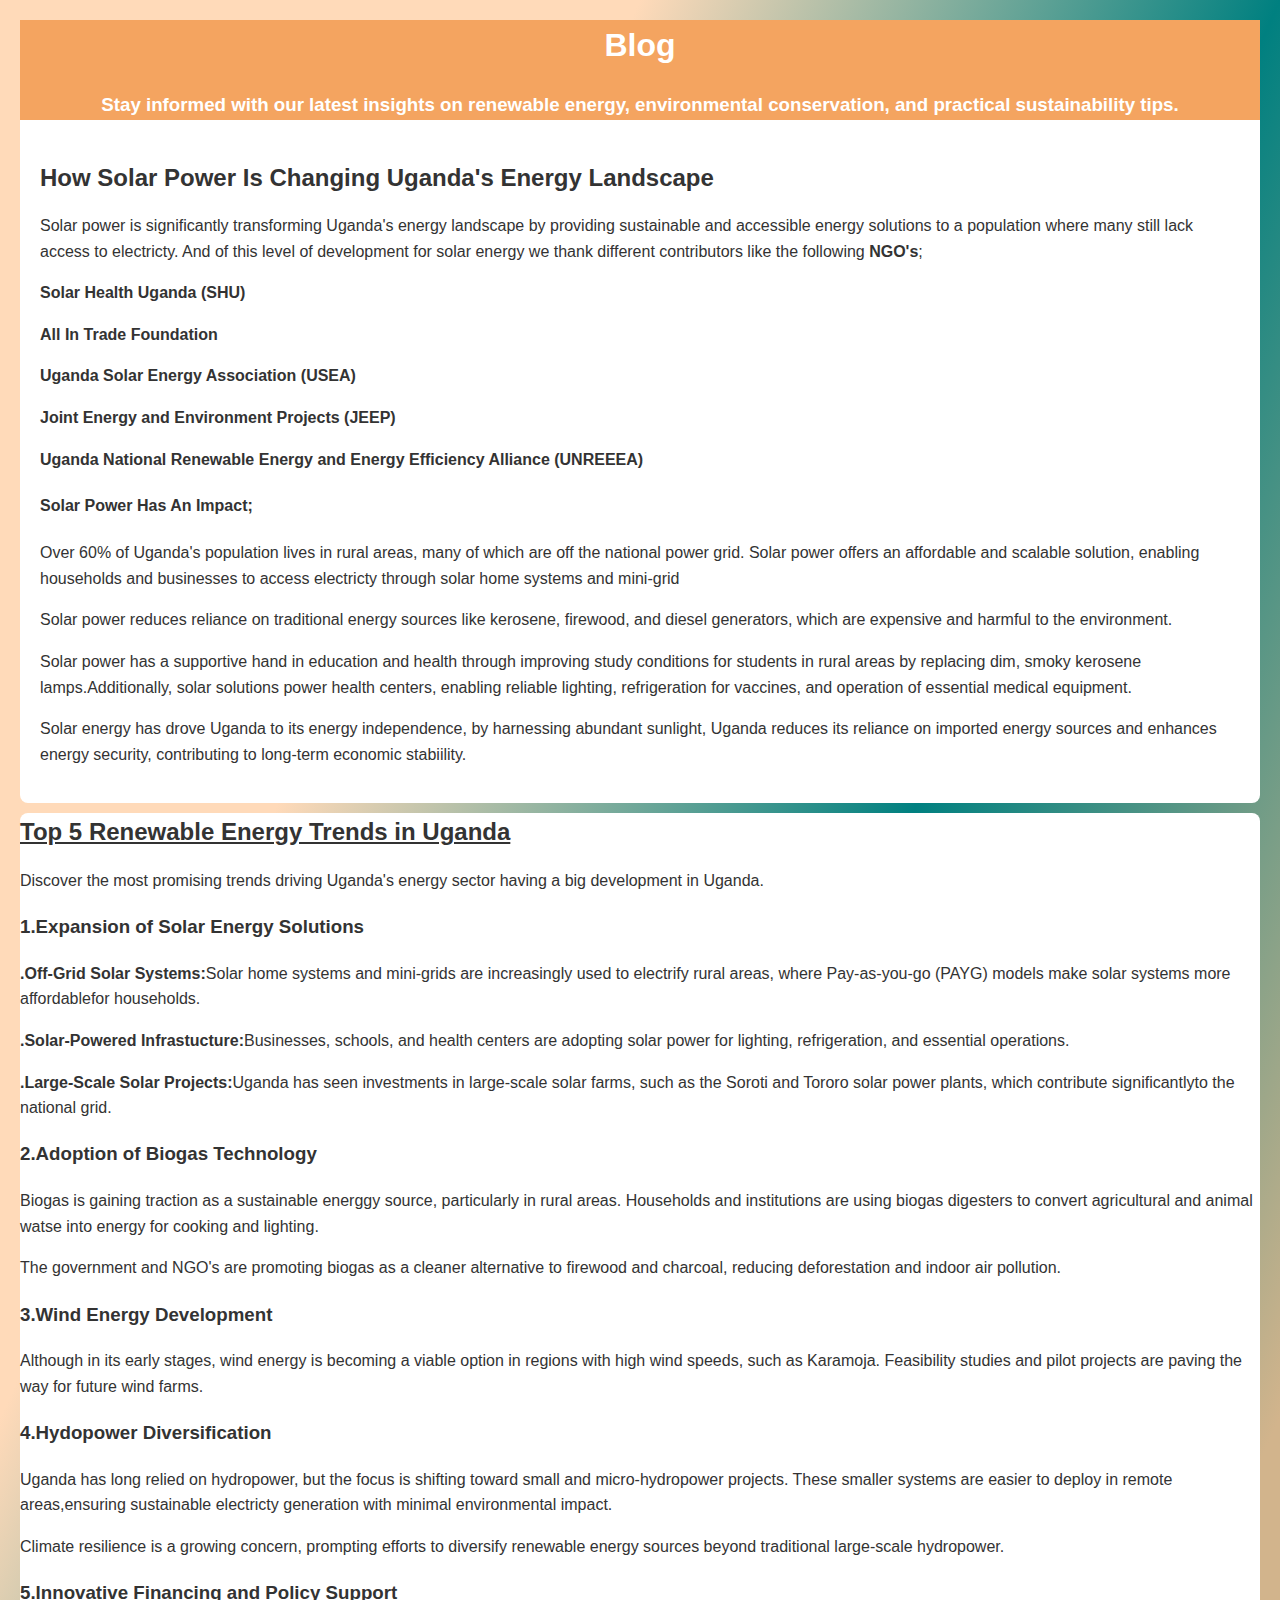
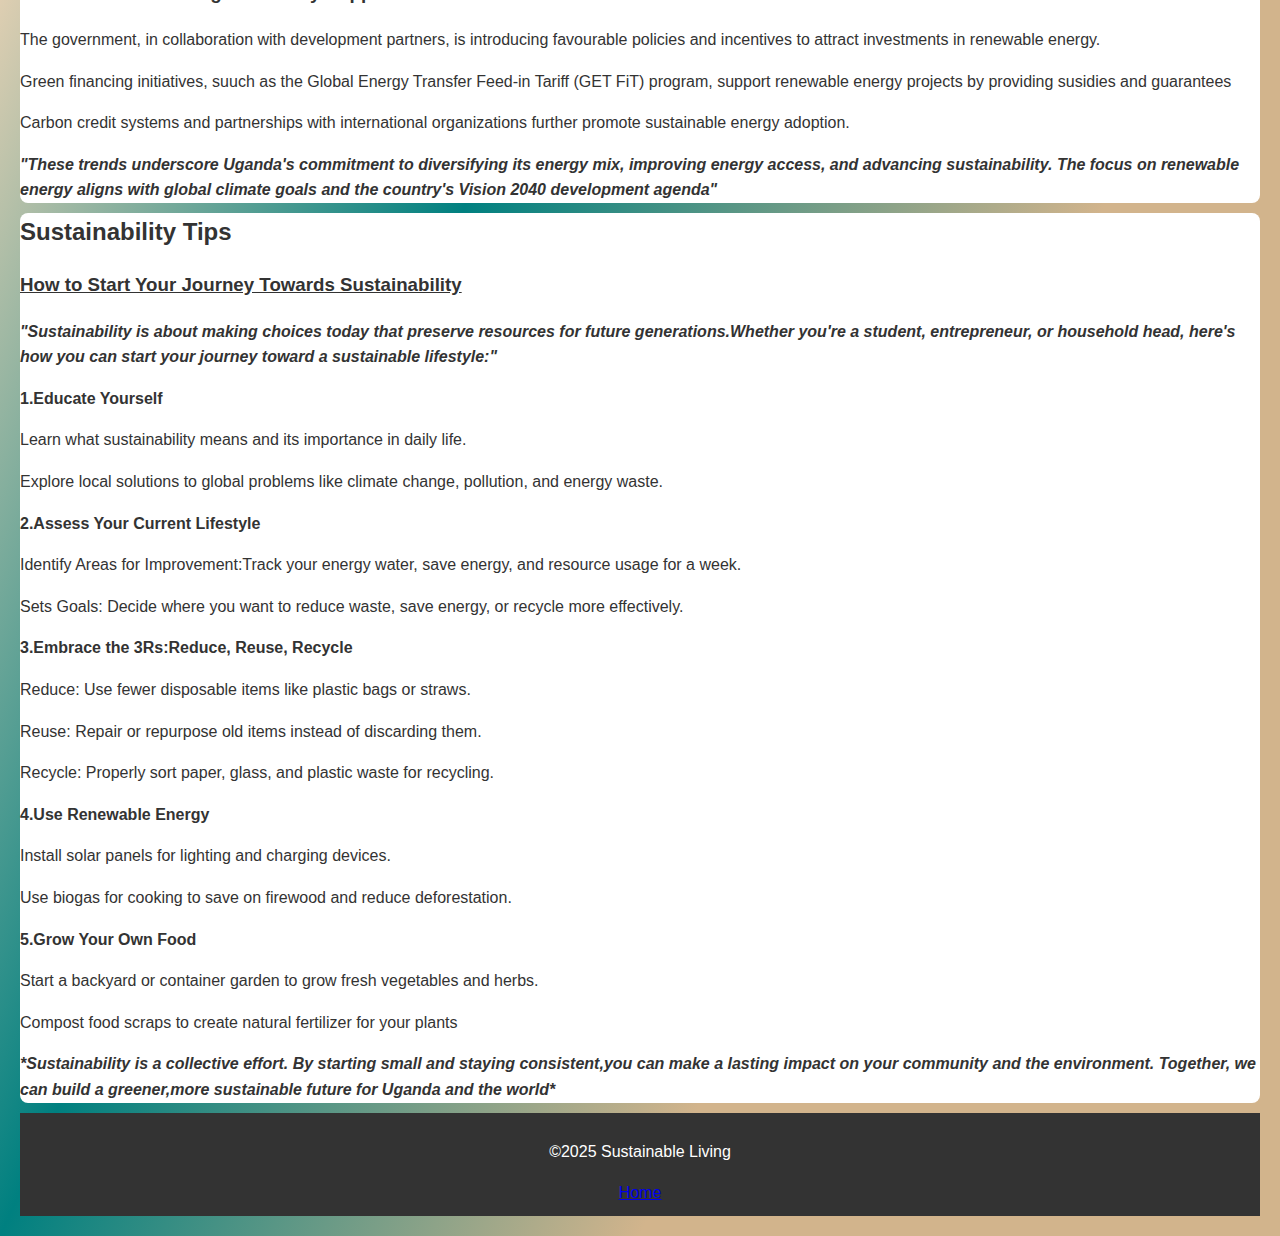
<file: blog.html>
<!DOCTYPE html>
<html lang="en">
<head>
    <meta charset="UTF-8">
    <meta name="viewport" content="width=device-width, initial-scale=1.0">
    <title>Blog</title>
    <link rel="stylesheet" href="bcps.css">
</head>
<body>
  <section id="blog-posts">
    <header>
      <h1>Blog</h1>
        <p>
         <h3>Stay informed with our latest insights on renewable energy, environmental conservation, and practical sustainability tips.</h3></p>
          </header>
          <main>
            
              <div class="blog-posts">
                <h2>How Solar Power Is Changing Uganda's Energy Landscape</h2>
                <p>Solar power is significantly transforming Uganda's energy landscape by providing
                  sustainable and accessible energy solutions to a population where many still lack
                  access to electricty. And of this level of development for solar energy we thank different
                  contributors like the following <strong>NGO's</strong>;
                <strong>
                  <p>Solar Health Uganda (SHU)</p> 
                  <p>All In Trade Foundation</p>
                  <p>Uganda Solar Energy Association (USEA)</p>
                  <P>Joint Energy and Environment Projects (JEEP)</P>
                  <p> Uganda National Renewable Energy and Energy Efficiency Alliance (UNREEEA)
                </p></strong>
                <h4>Solar Power Has An Impact; </h4>
                <p>Over 60% of Uganda's population lives in rural areas, many of which are off the 
                  national power grid. Solar power offers an affordable and scalable solution, enabling
                  households and businesses to access electricty through solar home systems and mini-grid
                </p>
                <p>Solar power reduces reliance on traditional energy sources like kerosene, firewood, and diesel
                  generators, which are expensive and harmful to the environment.
                </p>
                <p>Solar power has a supportive hand in education and health through improving study conditions
                  for students in rural areas by replacing dim, smoky kerosene lamps.Additionally, solar solutions
                  power health centers, enabling reliable lighting, refrigeration for vaccines, and operation of essential
                  medical equipment.
                </p>
                <p>Solar energy  has drove Uganda to its energy independence, by harnessing abundant
                  sunlight, Uganda reduces its reliance on imported energy sources and enhances energy
                  security, contributing to long-term economic stabiility.
                </p>
                </p>
                </div>
                </p>
              </section>

                <section id="trends">
            <div class="blog-posts">
                <u><h2>Top 5 Renewable Energy Trends in Uganda</h2></u>
                <p>Discover the most promising trends driving Uganda's energy sector
                  having a big development in Uganda.
                </p>
                <p><h3>1.Expansion of Solar Energy Solutions</h3></p>
                <strong>.Off-Grid Solar Systems:</strong>Solar home systems and mini-grids are increasingly
                used to electrify rural areas, where Pay-as-you-go (PAYG) models make solar systems more affordablefor households.
                <strong><p>.Solar-Powered Infrastucture:</strong>Businesses, schools, and health centers are adopting
                  solar power for lighting, refrigeration, and essential operations.</p>
                  <p><strong>.Large-Scale Solar Projects:</strong>Uganda has seen investments
                  in large-scale solar farms, such as the Soroti and Tororo solar power plants,
                which contribute significantlyto the national grid.</p>
                <p><h3>2.Adoption of Biogas Technology</h3></p>
                <p>Biogas is gaining traction as a sustainable energgy source, particularly in rural areas.
                  Households and institutions are using biogas digesters to convert agricultural and animal watse
                  into energy for cooking and lighting.
                </p>
                <p>The government and NGO's are promoting biogas as a cleaner alternative to firewood and 
                  charcoal, reducing deforestation and indoor air pollution.
                </p>
                <p><h3>3.Wind Energy Development</h3>Although in its early stages, wind energy is becoming
                a viable option in regions with high wind speeds, such as Karamoja. Feasibility studies and pilot projects
                are paving the way for future wind farms.
                </p>
                <p><h3>4.Hydopower Diversification</h3>Uganda has long relied on hydropower, but the focus is shifting
                toward small and micro-hydropower projects. These smaller systems are easier to deploy in
                remote areas,ensuring sustainable electricty generation with minimal environmental impact.
                </p>
                <p>Climate resilience is a growing concern, prompting efforts to diversify renewable
                  energy sources beyond traditional large-scale hydropower.
                </p>
                <p><h3>5.Innovative Financing and Policy Support</h3> The government, in collaboration with 
                development partners, is introducing favourable policies and incentives to attract investments
              in renewable energy.</p>
              <p>Green financing initiatives, suuch as the Global Energy Transfer Feed-in Tariff (GET FiT) program,
                support renewable energy projects by providing susidies and guarantees
              </p>
              <p>Carbon credit systems and partnerships with international organizations further promote sustainable
                energy adoption.
              </p>
              <em><strong>"These trends underscore Uganda's commitment to diversifying its energy
                mix, improving energy access, and advancing sustainability. The focus on renewable
                energy aligns with global climate goals and the country's Vision 2040 development agenda"</strong></em>
              </div>
            </section>
            <section>
              <div class="blog-post">
                <h2>Sustainability Tips</h2>
                <h3><u> How to Start Your Journey Towards Sustainability</u></h3>
                <p><strong><em>"Sustainability is about making choices today that preserve resources
                  for future generations.Whether you're a student, entrepreneur, or household head,
                  here's how you can start your journey toward a sustainable lifestyle:"</em></strong></p>
                  <strong>1.Educate Yourself</strong><p>Learn what sustainability means and its importance in daily life.</p>
                  <p>Explore local solutions to global problems like climate change, pollution, and energy waste.</p>
                  <strong>2.Assess Your Current Lifestyle</strong><p>Identify Areas for Improvement:Track your energy
                 water, save energy, and resource usage for a week.</p>
                 <p>Sets Goals: Decide where you want to reduce waste, save energy, or recycle more effectively.</p>
                 <strong>3.Embrace the 3Rs:Reduce, Reuse, Recycle</strong>
                 <p>Reduce: Use fewer disposable items like plastic bags or straws.</p>
                 <p>Reuse: Repair or repurpose old items instead of discarding them.</p>
                 <p>Recycle: Properly sort paper, glass, and plastic waste for recycling.</p>
                 <strong>4.Use Renewable Energy</strong>
                 <p>Install solar panels for lighting and charging devices.</p>
                 <p>Use biogas for cooking to save on firewood and reduce deforestation.</p>
                 <strong>5.Grow Your Own Food</strong>
                 <p>Start a backyard or container garden to grow fresh vegetables and herbs.</p>
                 <p>Compost food scraps to create natural fertilizer for your plants</p>
                 <em><strong>*Sustainability is a collective effort. By starting small and staying consistent,you can make a lasting impact on your community and the environment.
                  Together, we can build a greener,more sustainable future for Uganda and the world*</strong></em>
                </div></section> 
                </div>
            </div>
          </main>
          <footer>
            <p>&copy;2025 Sustainable Living</p>
            <a href="index.html">Home</a>
          </footer>
</body>
</html>
</file>
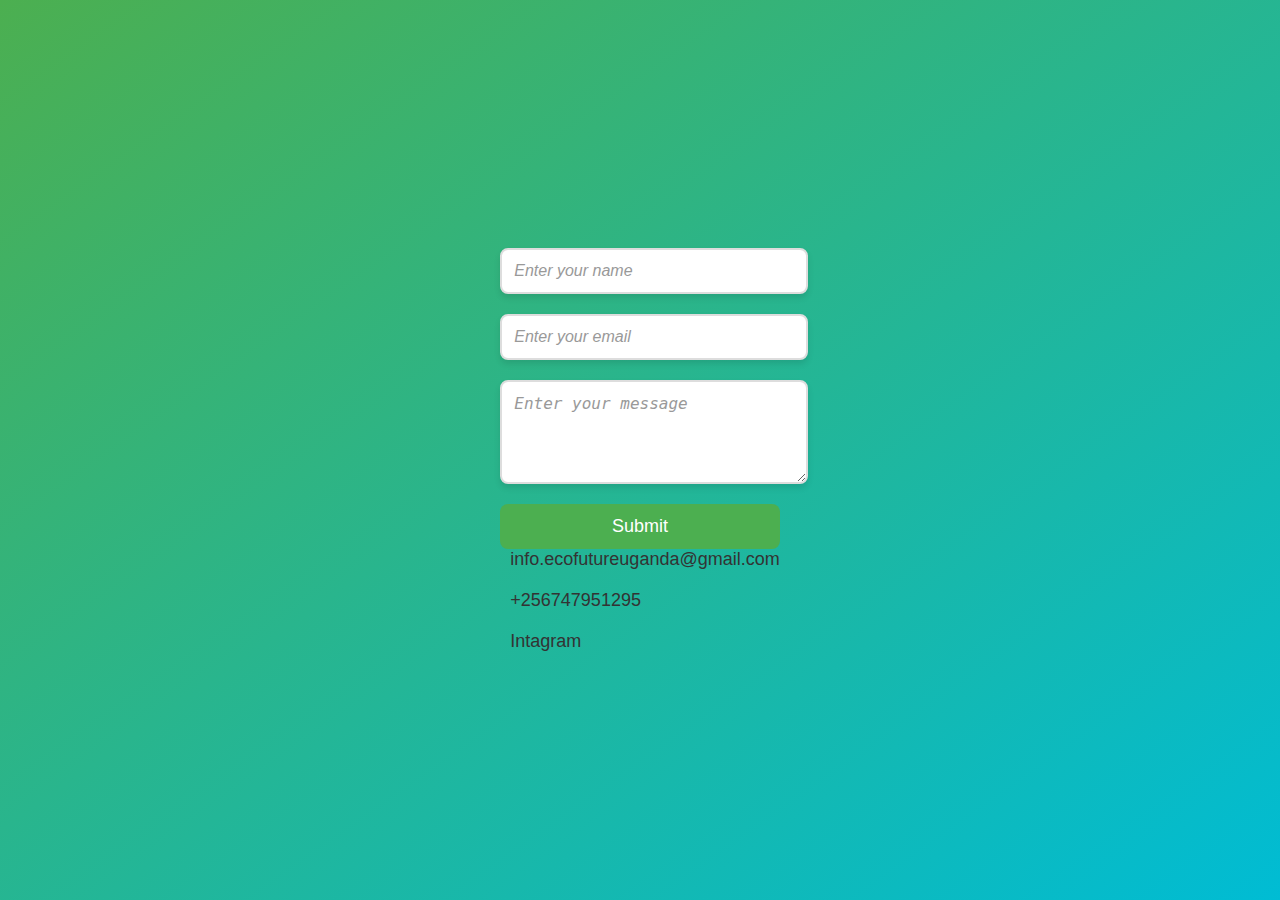
<file: contact.html>
<!DOCTYPE html>
<html lang="en">
<head>
  <meta charset="UTF-8">
  <meta name="viewport" content="width=device-width, initial-scale=1.0">
  <title>Contact Us</title>
  <style>
    body {
      font-family: 'Arial', 'Verdana', sans-serif;
      margin: 0;
      padding: 0;
      background: linear-gradient(to bottom right, #4caf50, #00bcd4);
      display: flex;
      justify-content: center;
      align-items: center;
      height: 100vh;
    }
    .content-container {
      display: flex;
      justify-content: space-between;
      align-items: flex-start;
      width: 80%;
      max-width: 1200px;
      background-color: rgba(255, 255, 255, 0.8);
      border-radius: 10px;
      box-shadow: 0 40px 8px rgba(0, 0, 0, 0.1);
      padding: 30px;
    }
    .contact-form, .contact-info {
      flex: 1;
      display: flex;
      flex-direction: column;
      gap: 20px;
    }
    .contact-form input, .contact-form textarea {
      padding: 12px;
      border: 2px solid #ddd;
      border-radius: 8px;
      box-shadow: 0 4px 6px rgba(0, 0, 0, 0.1);
      font-size: 16px;
      width: 100%;
    }
    .contact-form input::placeholder, .contact-form textarea::placeholder {
      font-style: italic;
      color: #999;
    }
    .contact-form button {
      padding: 12px 25px;
      background-color: #4caf50;
      border: none;
      border-radius: 8px;
      color: white;
      font-size: 18px;
      cursor: pointer;
      transition: background-color 0.3s ease;
    }
    .contact-form button:hover {
      background-color: #388e3c;
    }
    .contact-info {
      display: flex;
      flex-direction: column;
      justify-content: center;
      gap: 20px;
    }
    .contact-info div {
      display: flex;
      align-items: center;
      gap: 10px;
    }
    .contact-info a {
      color: #333;
      text-decoration: none;
      font-size: 18px;
      transition: color 0.3s ease;
    }
    .contact-info a:hover {
      color: #00bcd4;
    }
    .contact-info i {
      font-size: 24px;
      color: #4caf50;
    }
    /*Responsive Design */
    @media (max-width: 768px) {
      .contact-container {
        flex-direction: column;
        gap: 30px;
      }
      .contact-form, .contact-info {
        width: 100%;
      }
    }
  </style>
</head>
<body>
  <div class="contact-container">
    <!--Left Column (Form) -->
    <div class="contact-form">
      <input type="text" placeholder="Enter your name" required>
      <input type="email" placeholder="Enter your email" required>
      <textarea placeholder="Enter your message" rows="4" required></textarea>
      <button type="submit">Submit</button>
    </div>
    <!--Right Column (Contact Info)-->
    <div class="contact-info">
      <div>
        <i class="fas fa-envelope"></i>
        <a href="info.ecofutureuganda@gmail.com">info.ecofutureuganda@gmail.com</a>
      </div>
      <div>
        <i class="fas fa-phone"></i>
        <a href="tel:+25674795195">+256747951295</a>
      </div>
      <div>
        <i class="fab fa-instagram"></i>
        <a href="https://www.instagram.com" target="_blank">Intagram</a>
      </div>
    </div>
  </div>
  <!-- Include Font Awesome for Icons -->
  <script src="https://kit.fontawesom.com/a076bd05399"></script>
</body>
</html>
</file>
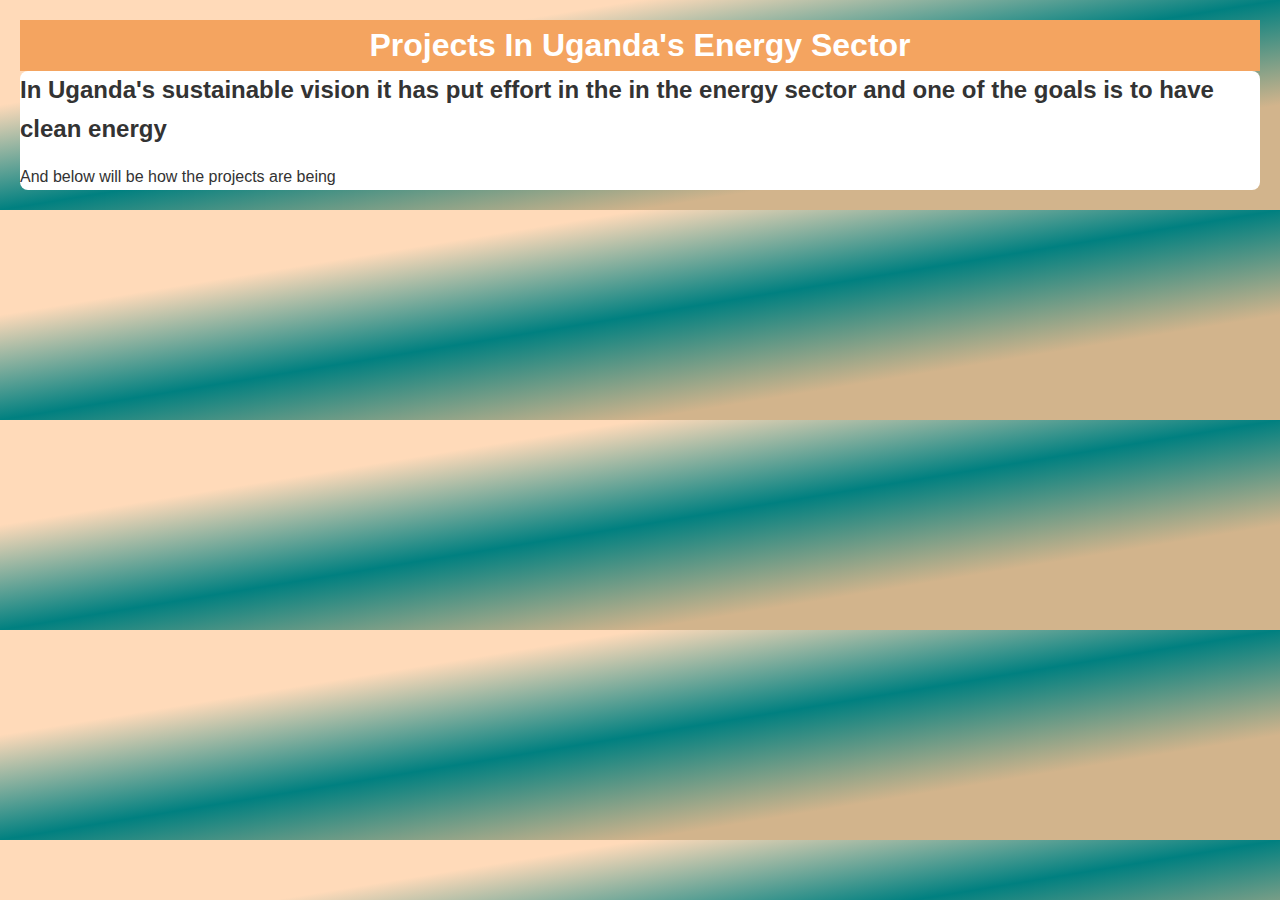
<file: projects.html>
<!DOCTYPE html>
<html lang="en">
<head>
  <meta charset="UTF-8">
  <meta name="viewport" content="width=device-width, initial-scale=1.0">
  <title>Projects</title>
  <link rel="stylesheet" href="bcps.css">
</head>
<header><h1>Projects In Uganda's Energy Sector</h1></header>
<body>
  <section id="projects">
    <div class="projects">
     <h2>In Uganda's sustainable vision it has put effort in the
      in the energy sector and one of the goals is to have clean 
      energy
     </h2>
     <p>And below will be how the projects are being </p>
    </div>
  </section>
</body>
</html>
</file>
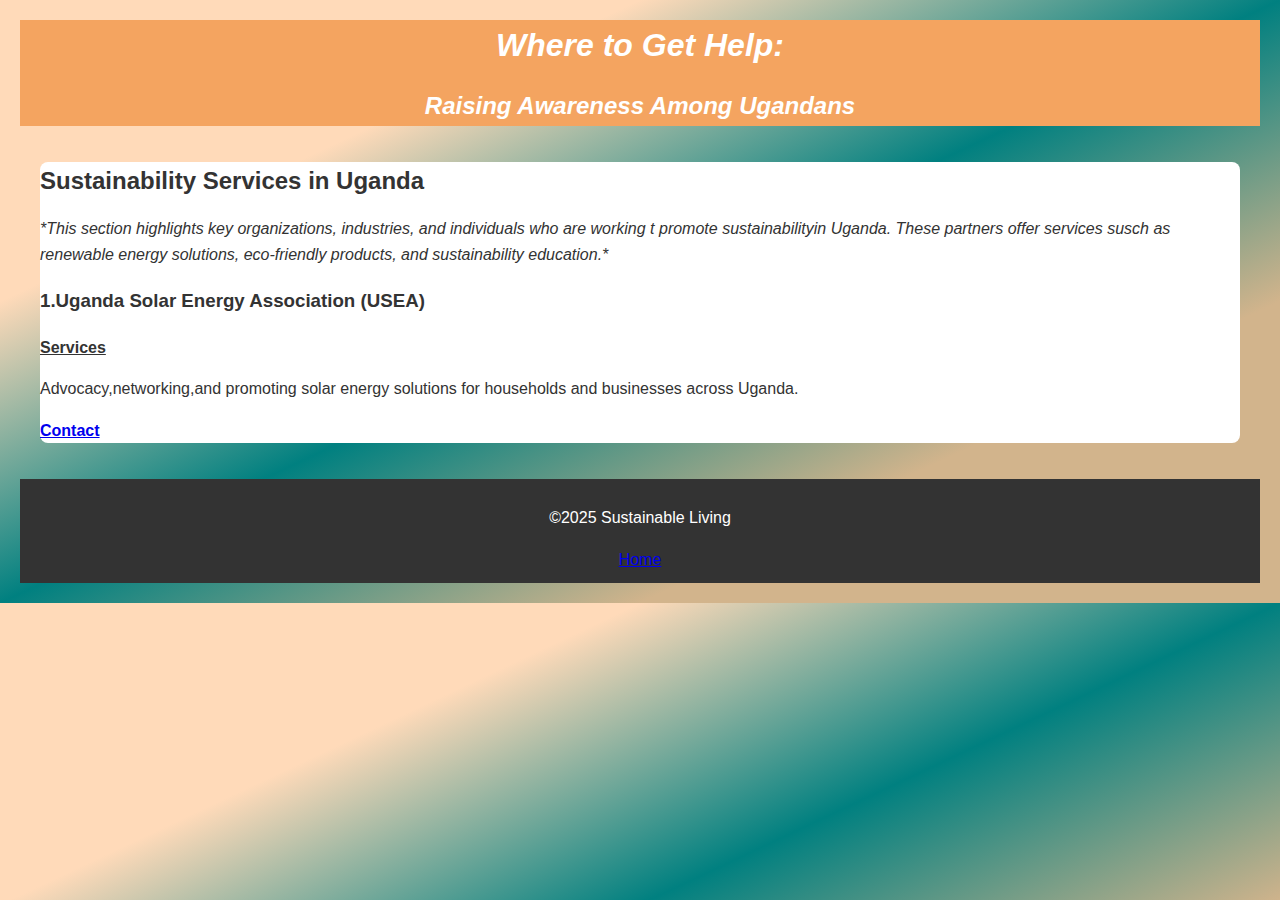
<file: services.html>
<!DOCTYPE html>
<html lang="en">
<head>
    <meta charset="UTF-8">
    <meta name="viewport" content="width=device-width, initial-scale=1.0">
    <link rel="stylesheet" href="bcps.css">
    <title>Resources and Partners</title>
</head>
<body>
    <em><header><h1>Where to Get Help:</h1>
    <p><h2>Raising Awareness Among Ugandans</h2></p></header></em>
    <main>
    <section id="services" class="container">
        <h2>Sustainability Services in Uganda</h2>
        <div class="service-list">
          <div class="service-item">
           <em><p>*This section highlights key organizations, industries, and individuals who are working t promote
              sustainabilityin Uganda. These partners offer services susch as renewable energy solutions,
              eco-friendly products, and sustainability education.*</p>
            </em>
            <h3>1.Uganda Solar Energy Association (USEA)</h3>
            <P><u><strong>Services</strong></u></p><p>Advocacy,networking,and promoting solar energy solutions for
              households and businesses across Uganda.
            </p>
            <p><a href="useaug.org"><strong>Contact</strong></a></p>

          </div>
        </div>
      </section>
    </main>
      <footer>
        <p>&copy;2025 Sustainable Living</p>
        <a href="index.html">Home</a>
      </footer>
</body>
</html>
</file>
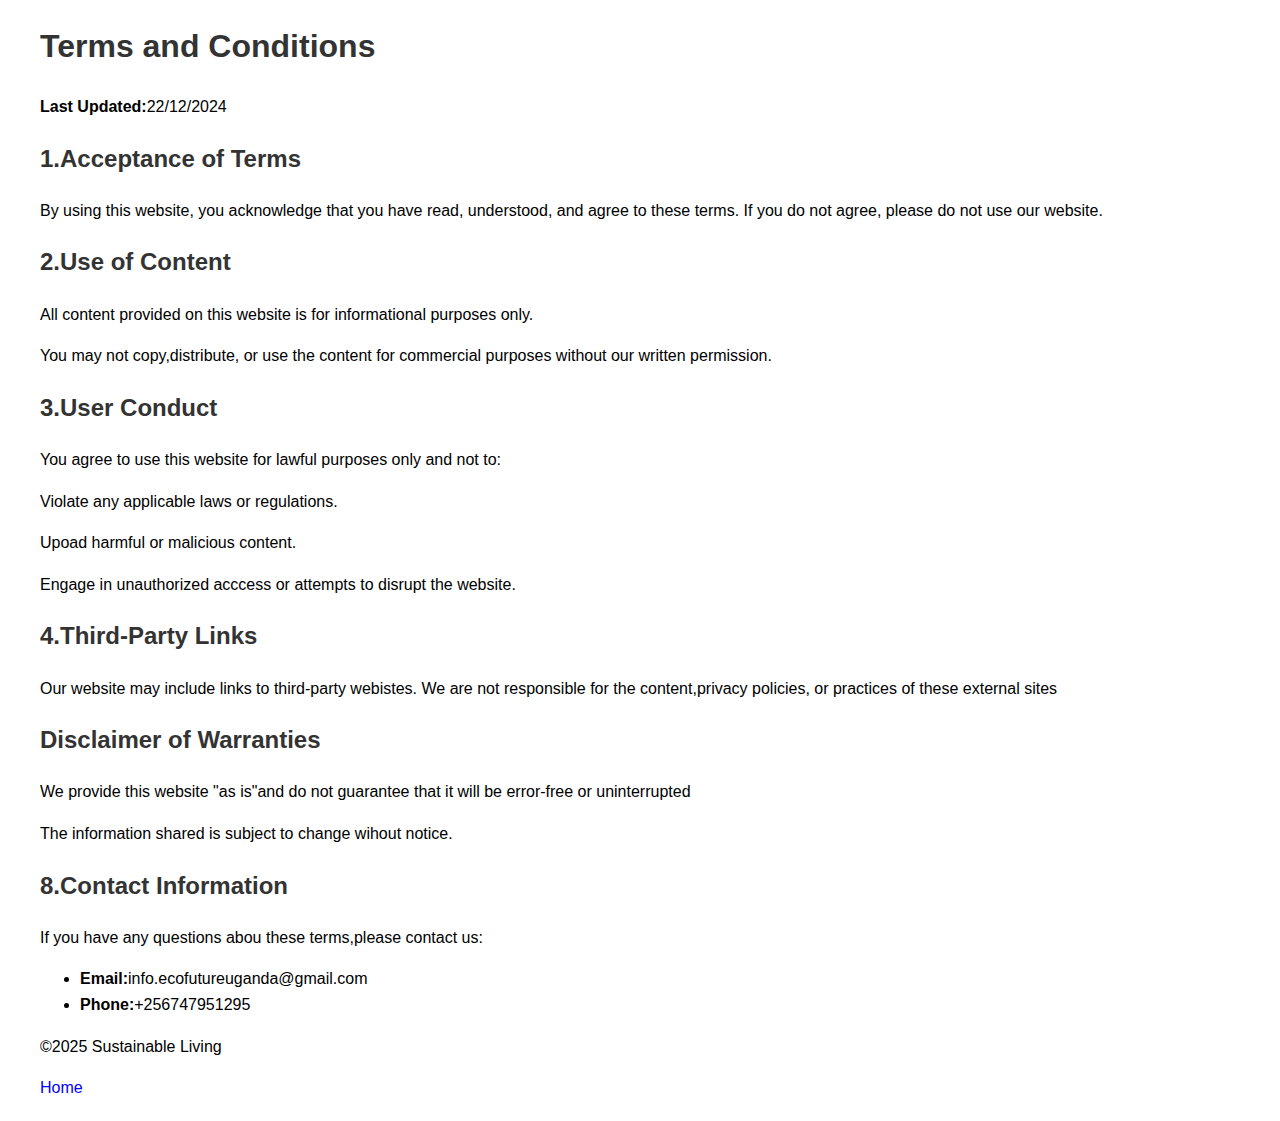
<file: terms.html>
<!DOCTYPE html>
<html lang="en">
<head>
    <meta charset="UTF-8">
    <meta name="viewport" content="width=device-width, initial-scale=1.0">
    <title>Terms and Conditions</title>
    <style>
        body{
            font-family: Arial, Helvetica, sans-serif;
            line-height: 1.6;
            margin: 20px;
            padding: 0 20px;
        }
        h1, h2 {
            color: #333;
        }
        a {
            color: blue;
            text-decoration: none;
        }
        a:hover {
            text-decoration: underline;
        }
    </style>

</head>
<body>
    <h1>Terms and Conditions</h1>
    <p><strong>Last Updated:</strong>22/12/2024</p>
   
    <h2>1.Acceptance of Terms</h2>
    <p>By using this website, you acknowledge that you have read, understood, and agree to these terms. If you do not agree, please do not use our website.</p>
   
    <h2>2.Use of Content</h2>
    <p>All content provided on this website is for informational purposes only.</p>
    <p>You may not copy,distribute, or use the content for commercial purposes without our written permission.</p>
    
    <h2>3.User Conduct</h2>
    <p>You agree to use this website for lawful purposes only and not to:</p>
    <p>Violate any applicable laws or regulations.</p>
    <p>Upoad harmful or malicious content.</p>
    <p>Engage in unauthorized acccess or attempts to disrupt the website.</p>
    
    <h2>4.Third-Party Links</h2>
    <p>Our website may include links to third-party webistes. We are not responsible for the content,privacy policies, or practices of these external sites</p>
   
    <h2>Disclaimer of Warranties</h2>
    <p>We provide this website "as is"and do not guarantee that it will be error-free or uninterrupted</p>
    <p>The information shared is subject to change wihout notice.</p>

    <h2>8.Contact Information</h2>
    <p>If you have any questions abou these terms,please contact us:</p>
    <ul>
        <li><strong>Email:</strong>info.ecofutureuganda@gmail.com</li>
        <li><strong>Phone:</strong>+256747951295</li>
    </ul>
    <footer>
        <p>&copy;2025 Sustainable Living</p>
        <a href="index.html">Home</a>
      </footer>
</body>
</html>
</file>
<file: bcps.css>
body {
    font-family: Arial, Helvetica, sans-serif;
    line-height: 1.6;
    margin: 20px;
    padding: 0;
    color: #333;
    background: linear-gradient(to bottom right, peachpuff, peachpuff, teal, tan, tan);
    transition: all 0.3s ease-in-out;
}

header { 
    background: sandybrown;
    color: white;
    text-align: center;
    margin-top: 0;
    padding: 0;
}
section {
    margin-bottom: 10px;
    border-radius: 8px;
    padding: 0;
    background-color: white;
}

h1 {
    margin: 0;
}
h2 {
    margin: 0;
}
main {
    padding: 20px;
    text-align: left;
}
.buttons {
    display: flex;
    flex-wrap: wrap;
    justify-content: left;
    gap: 20px;
    margin: 40px 0;
}
.btn {
    display: inline-block;
    padding: 15px 30px;
    font-size: 1.2rem;
    color: white;
    background-color: #4caf50;
    text-decoration: none;
    border-radius: 5px;
    transition: background-color 0.3s ease;
}
.btn:hover {
    background-color: #45a049;
}
.post h2 {
    font-size: 1.6rem;
    color: #333;
}
footer {
    text-align: center;
    padding: 10px;
    background: #333;
    color: white;
}
</file>
